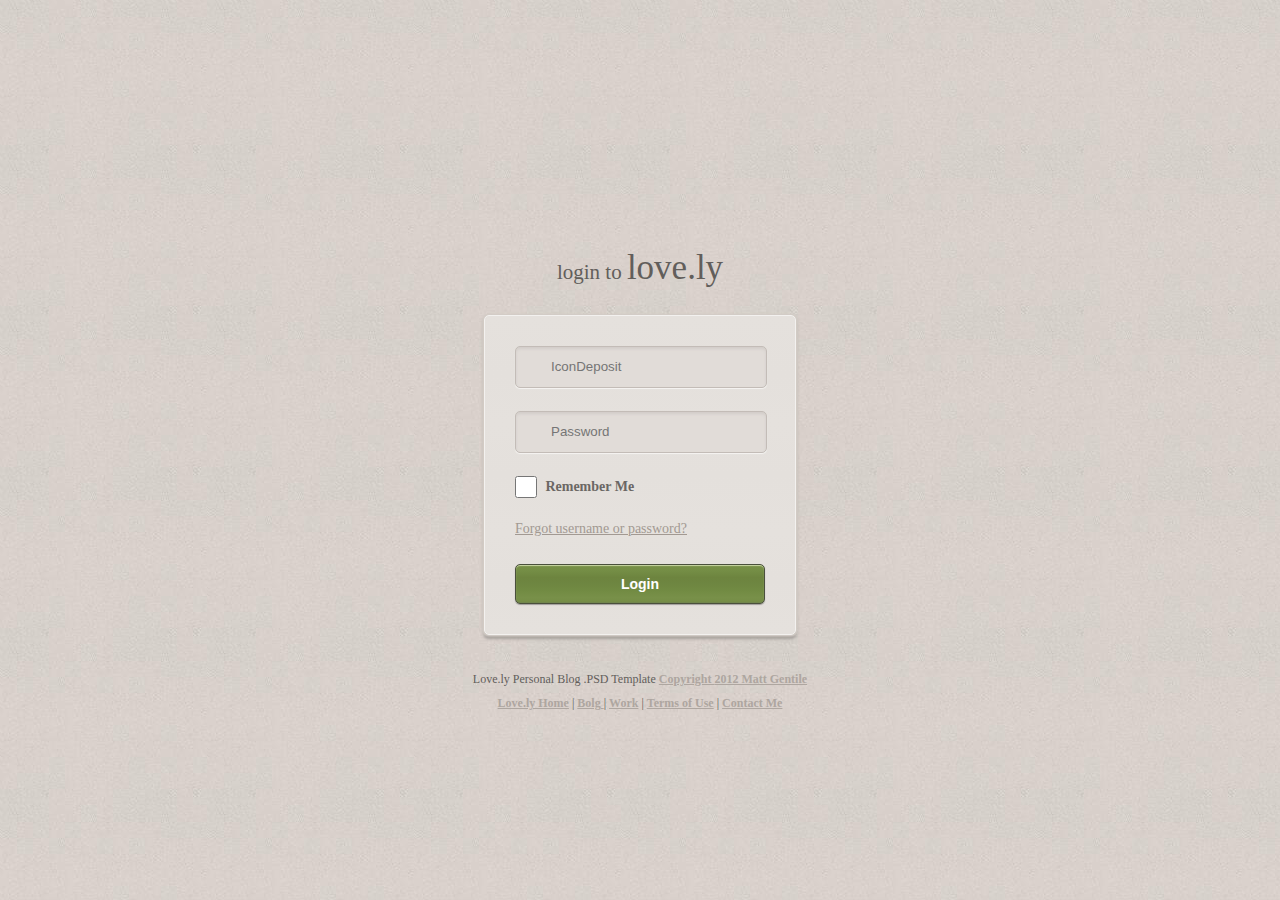
<file: 作品集中营/登陆框/index.html>
<!doctype html>
<html lang="en">
<head>
    <meta charset="UTF-8">
    <link rel="stylesheet" href="style.css">
    <link rel="stylesheet" href="//at.alicdn.com/t/font_1463799519_8080168.css">
</head>
<body>
<div class="floater"></div>
<div class="wrapper">
    <div class="header">
            <p>login to <span>love.ly</span></p>
        </div>
    <form>
            <ul>
                <li>
                    <div class="user clearfix">
                        <i class="i-user fy-icon"></i>
                        <input type="text" placeholder="IconDeposit">
                    </div>
                </li>
                <li>
                    <div class="password clearfix">
                        <i class="i-mima fy-icon"></i>
                        <input type="password" placeholder="Password">
                    </div>
                </li>
                <li class="remember clearfix">
                    <input type="checkbox"><span>Remember Me</span>
                </li>
                <li class="help clearfix">
                    <a href="#">Forgot username or password?</a>
                </li>
                <li>
                    <div class="tijiao">
                        <input type="button" value="Login">
                    </div>
                </li>
            </ul>
        </form>
    <div class="foot">
            <p>Love.ly Personal Blog .PSD Template <a href="#">Copyright <i class="i-icon-class-c fy-icon "></i> 2012 Matt Gentile</a></p>
            <p><a href="#">Love.ly Home</a> | <a href="#">Bolg
            </a> | <a href="#">Work</a> | <a href="#">Terms of Use</a> | <a href="#">Contact Me</a></p>
        </div>
</div>
</body>
</html>
</file>
<file: 作品集中营/登陆框/style.css>
*{margin:0;padding:0;}
html,body{height:100%;background:url("bengjing.png");}
body{font-family:微软雅黑;-webkit-font-smoothing:antialiased;}
ul{list-style: none;}
.floater{height:50%;float:left;width:1px;position: relative;margin-bottom:-200px;}
.wrapper{position: relative;clear:left;height:400px;width:40%;max-width:800px;min-width: 400px;margin: 0 auto;}
.wrapper .header{width:100%;height:35px;text-align: center;line-height: 35px;color:#625E5B;margin-bottom: 30px;}
.wrapper .header>p{font-size:21px;}
.wrapper .header>p>span{font-size: 35px;font-family:"Brush Script Std";}
.wrapper>form{width:310px;margin:0 auto;border-radius:5px;border:1px solid #F3F1EF;box-shadow:1px 0 2px 1px #D3CCC6,-1px 0 2px 1px #D3CCC6,0 3px 3px 1px #A49F9B;
    /* Permalink - use to edit and share this gradient: http://colorzilla.com/gradient-editor/#e5e1dd+0,e4e0dc+18,e5e1dd+34,e4e0dc+50,e5e1dd+68,e4e0dc+83,e5e1dd+100 */
    background: #e5e1dd; /* Old browsers */
    background: -moz-linear-gradient(top,  #e5e1dd 0%, #e4e0dc 18%, #e5e1dd 34%, #e4e0dc 50%, #e5e1dd 68%, #e4e0dc 83%, #e5e1dd 100%); /* FF3.6-15 */
    background: -webkit-linear-gradient(top,  #e5e1dd 0%,#e4e0dc 18%,#e5e1dd 34%,#e4e0dc 50%,#e5e1dd 68%,#e4e0dc 83%,#e5e1dd 100%); /* Chrome10-25,Safari5.1-6 */
    background: linear-gradient(to bottom,  #e5e1dd 0%,#e4e0dc 18%,#e5e1dd 34%,#e4e0dc 50%,#e5e1dd 68%,#e4e0dc 83%,#e5e1dd 100%); /* W3C, IE10+, FF16+, Chrome26+, Opera12+, Safari7+ */
    filter: progid:DXImageTransform.Microsoft.gradient( startColorstr='#e5e1dd', endColorstr='#e5e1dd',GradientType=0 ); /* IE6-9 */
}
.wrapper>form>ul{padding:30px;text-align: center;display: inline-block;}
.user,.password{position:relative;width:250px;height:40px;margin-bottom:25px;}
input[type="text"],input[type="password"]{width:180px;position:absolute;top:0;left:0;padding:0 35px;line-height: 40px;display: inline-block;background:#E1DCD8;border-radius:5px;border:1px solid #C3BCB7;box-shadow:0 1px 1px #F5F4F2, inset 0 2px 3px  #D2CDC9;  }
.i-user,.i-mima{position:absolute;top:0;left:0;color:#625E5B;z-index: 1;line-height: 40px;text-align: center;width:35px;}
input[type="text"]:focus,input[type="password"]:focus{background:white;outline: none;}
.remember{height:22px;line-height: 22px;display: inline-block;width:100%;vertical-align: top;color:#6B6764;font-size:14px;margin-bottom: 20px;}
input[type="checkbox"]{line-height: 22px;display: inline-block;height: 22px;width:22px;float:left;}
.remember>span{text-align: center;height:22px;line-height: 22px;display: inline-block;float:left;margin-left:0.6em;font-weight:600;}
.help{line-height: 22px;height:22px;display: inline-block;width:100%;margin-bottom: 20px;}
.help>a{color:#A29992;font-size:14px;font-weight:500;line-height: 22px;display: inline-block;float:left;}
.tijiao{height:40px;line-height:40px;display: inline-block;width:100%;}
.tijiao>input[type="button"]{width:100%;height:40px;line-height: 38px;border:1px solid #4A503C;border-radius:5px;font-size: 14px;font-weight:600;color:white;outline:none;box-shadow: inset 0 -1px 1px #73854E, 0 1px 1px #9F9C99, inset 0 1px 1px #CAD7A6;
    /* Permalink - use to edit and share this gradient: http://colorzilla.com/gradient-editor/#799049+0,748d45+16,6d843f+33,6e8641+50,728b43+68,789049+86,768d46+99 */
    background: #799049; /* Old browsers */
    background: -moz-linear-gradient(top,  #799049 0%, #748d45 16%, #6d843f 33%, #6e8641 50%, #728b43 68%, #789049 86%, #768d46 99%); /* FF3.6-15 */
    background: -webkit-linear-gradient(top,  #799049 0%,#748d45 16%,#6d843f 33%,#6e8641 50%,#728b43 68%,#789049 86%,#768d46 99%); /* Chrome10-25,Safari5.1-6 */
    background: linear-gradient(to bottom,  #799049 0%,#748d45 16%,#6d843f 33%,#6e8641 50%,#728b43 68%,#789049 86%,#768d46 99%); /* W3C, IE10+, FF16+, Chrome26+, Opera12+, Safari7+ */
    filter: progid:DXImageTransform.Microsoft.gradient( startColorstr='#799049', endColorstr='#768d46',GradientType=0 ); /* IE6-9 */
}
.foot{font-size:12px;text-align: center;margin-top:32px;line-height: 2em;color:#625E5B;}
.foot>p>a{font-weight:600;color:#AEA6A0;font-size: 12px;}
</file>
